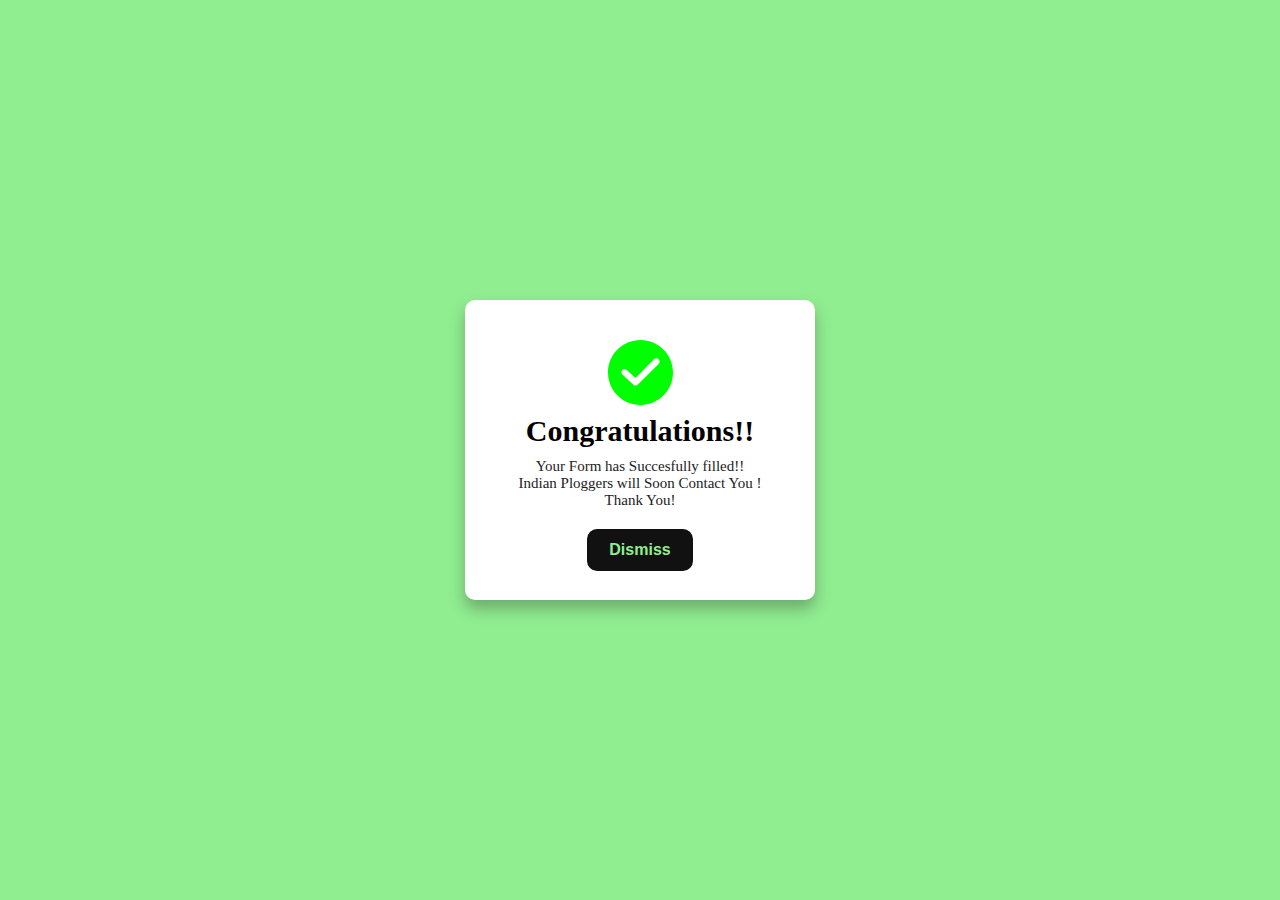
<file: thankyou.html>
<!DOCTYPE html>
<html>
    <head>
        <title>Indian Ploggers Registration Form</title>
    <meta charset="utf-8">
    <meta name="viewport" content="width=device-width, height=device-height, initial-scale=1.0">
    <meta http-equiv="X-UA-Compatible" content="IE=edge">
    <link rel="icon" type="image/png" href="logo.jpg"/>
    <style>
        .body{
            font-family:"Raleway";
        }
        .main{
            background: black;
        }
        .center {
            position:absolute;
            top:50%;
            left:50%;
            transform:translate(-50%,-50%);
        }
        .popup{
            width:350px;
            height:300px;
            padding:30px 20px;
            background:#fff;
            border-radius:10px;
            box-sizing:border-box;
            box-shadow:0px 9px 15px 0px rgba(50, 50, 50, 0.35);
            z-index:2;
            text-align:center;
            opacity:1;
            transform:translate(-50%,-50%) scale(1);
            transition: opacity 300ms ease-in-out,
                        top 1000ms ease-in-out,
                        transform 1000ms ease-in-out;
        }
        .popup .title {
            margin:5px 0px;
            font-size:30px;
            font-weight:600;
        }
        .popup .description {
            color:#222;
            font-size:15px;
            padding:5px;
        }
        .popup .dismiss-btn {
            margin-top:15px;
        }
        .popup .dismiss-btn button {
            padding:10px 20px;
            background:#111;
            color:#90EE90;
            border:2px solid #111;
            font-size:16px;
            font-weight:600;
            outline:none;
            border-radius:10px;
            cursor:pointer;
            transition: all 300ms ease-in-out;
        }
        .popup .dismiss-btn button:hover {
            color:#111;
            background:#90EE90;
        }
        .popup > div {
            position:relative;
            top:10px;
            opacity:1;
        }
        .popup.active > div {
            top:0px;
            opacity:1;
        }
        .popup.active .icon {
            transition: all 300ms ease-in-out 250ms;
        }
        .popup.active .title {
            transition: all 300ms ease-in-out 300ms;
        }
        .popup.active .description {
            transition: all 300ms ease-in-out 350ms;
        }
        .popup.active .dismiss-btn {
            transition: all 300ms ease-in-out 400ms;
        }

        </style>

    </head>
   <body style="background-color:#90EE90;">
       <div class="main">
        <div class="popup center">
            <div class="icon">
            <i class="figure"><img src="checked.svg" height="65"></i>
            </div>
            <div class="title">
            Congratulations!!
            </div>
            <div class="description">
            Your Form has Succesfully filled!!<br> Indian Ploggers will Soon Contact You !<br>Thank You!
            </div>
            <div class="dismiss-btn">
            <button id="dismiss-popup-btn" onclick="window.location.href='https://www.instagram.com/puneploggers/';">
                Dismiss
            </button><br> <br> <br>
            </div>
        </div>
       </div>

        </body> 
</html>
</file>
